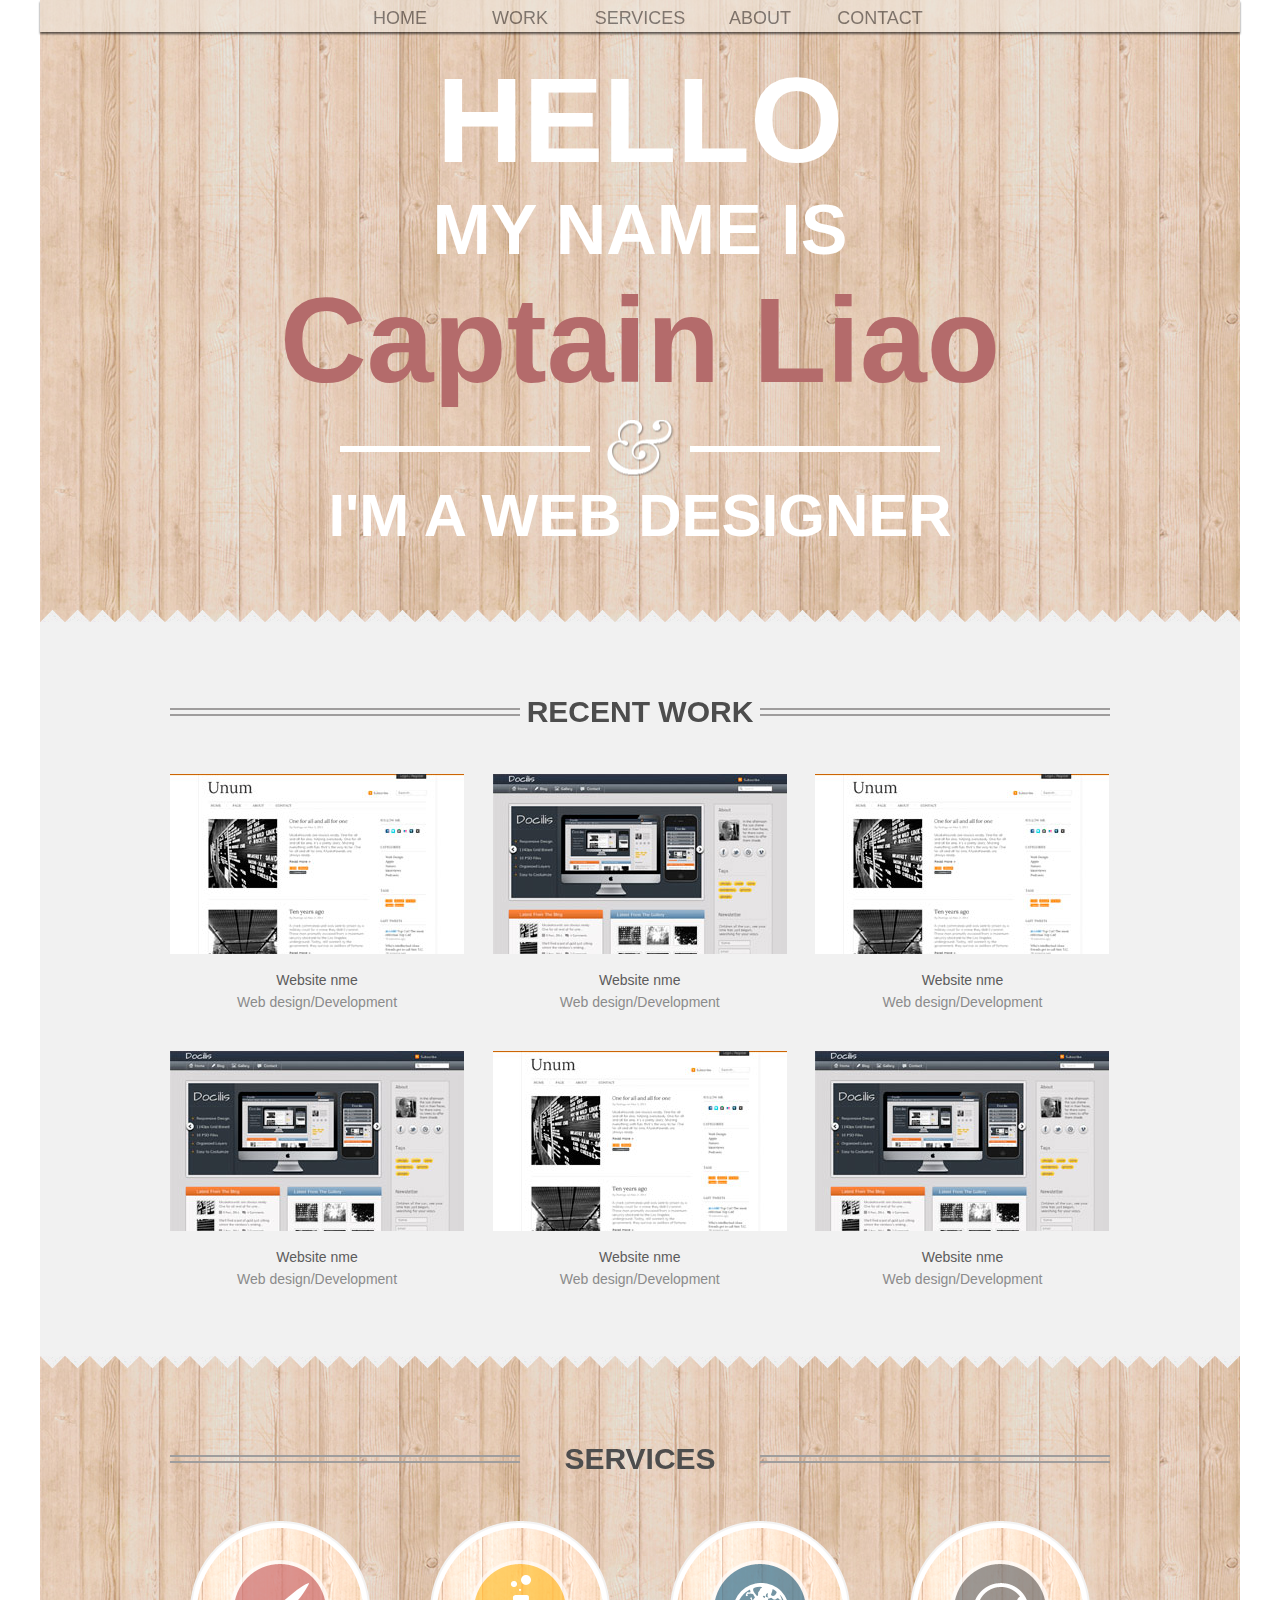
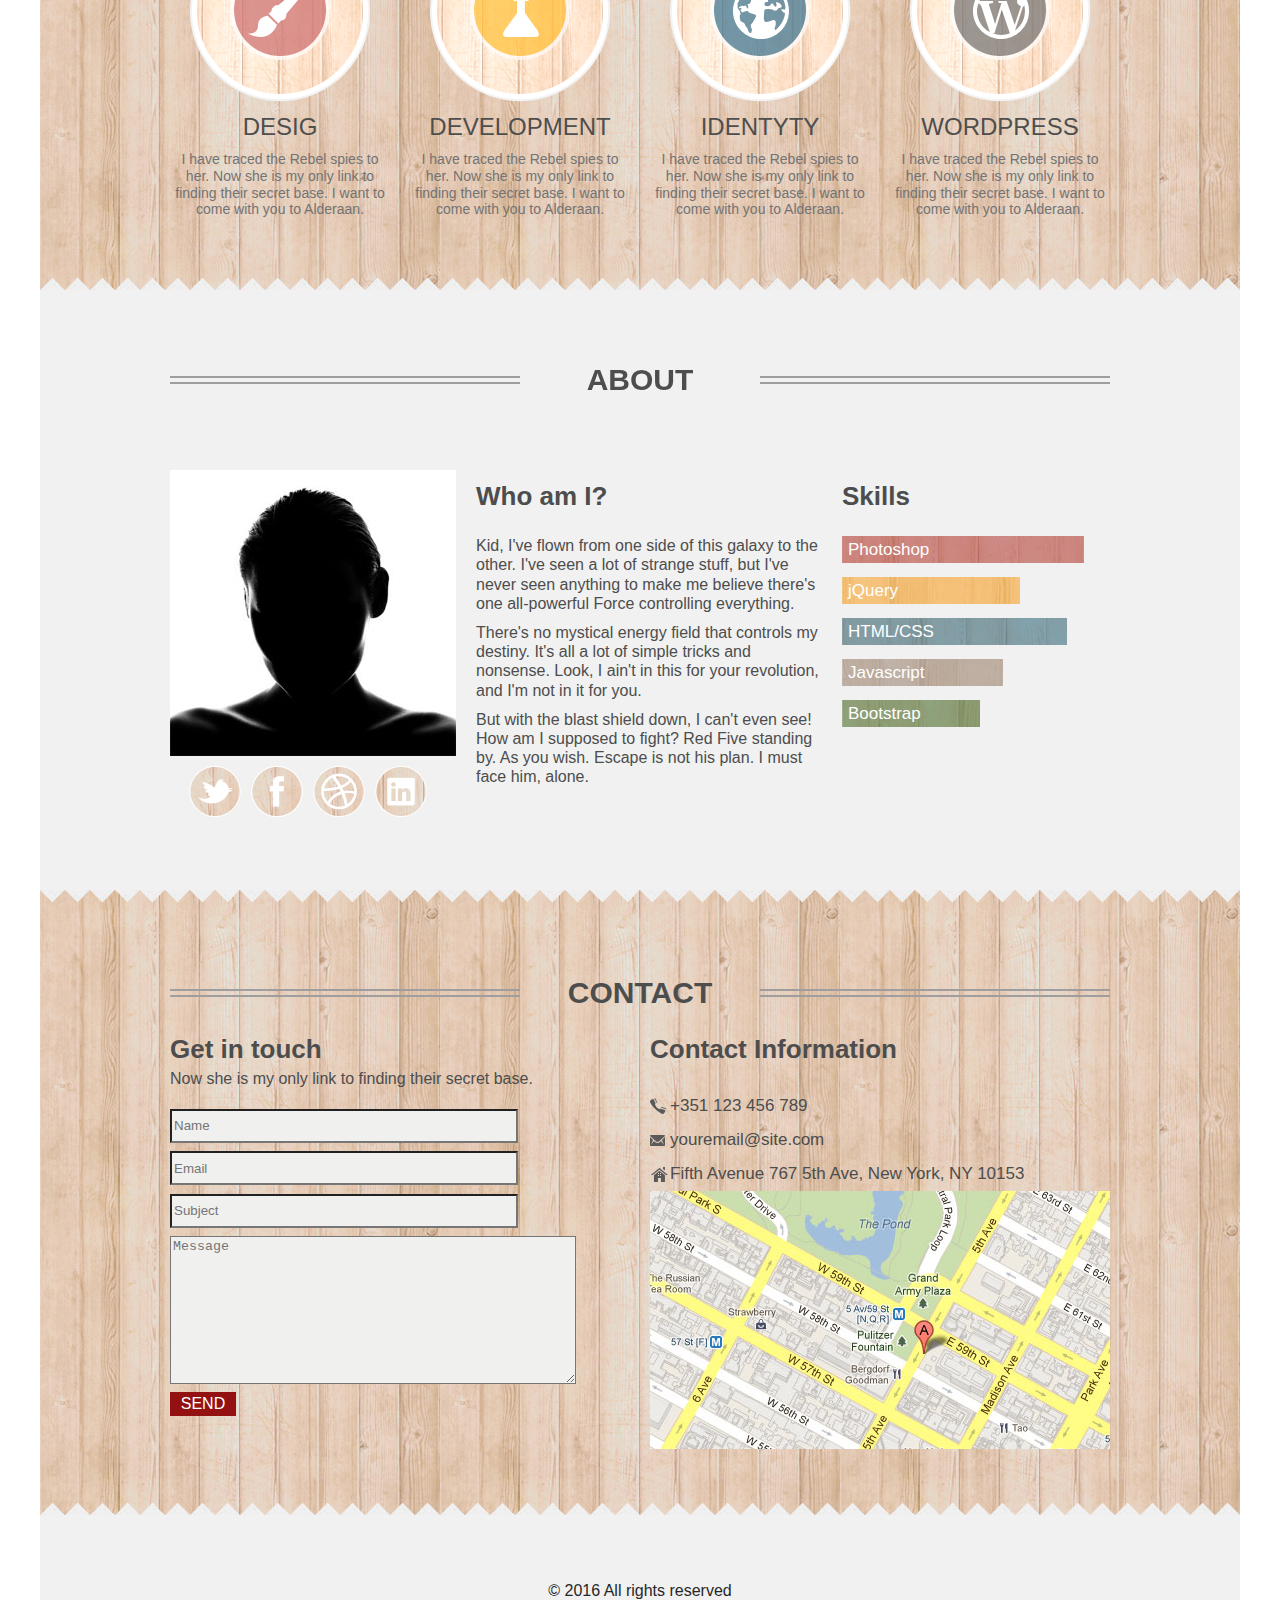
<file: index.html>
<!DOCTYPE html>
<html lang="zh-CN">
<head>
	<meta charset="UTF-8" />
	<title>Document</title>
	<link rel="stylesheet" media="screen" href="css/cssreset.css" />
	<link rel="stylesheet" media="screen" href="css/main.css" />
</head>
<body>
<div class="header comWidth">
	<div class="nav">
		<ul>
			<li><a href="#">HOME</a></li>
			<li><a href="#work">WORK</a></li>
			<li><a href="#serv">SERVICES</a></li>
			<li><a href="#about">ABOUT</a></li>
			<li><a href="#contact">CONTACT</a></li>
		</ul>
	</div>
	<div class="banner">
		<h1>HELLO</h1>
		<h2>MY NAME IS<span>Captain Liao</span></h2>
		<div class="myflower"></div>
		<p class="flower"></p>
		<p>I'M A WEB DESIGNER</p>
	</div>
</div>

<div class="content comWidth">
	<div class="bg2"></div>
	<div id="work" class="work-bg">
		<div class="work">
			<h3>RECENT WORK</h3>
			<div class="work-item">
				<a href="">
					<img src="images/work.jpg" alt="" />
				</a>
				<h4>Website nme</h4>
				<p>Web design/Development</p>
			</div>
			<div class="work-item">
				<a href="">
					<img src="images/work2.jpg" alt="" />
				</a>
				<h4>Website nme</h4>
				<p>Web design/Development</p>
			</div>
			<div class="work-item work-noright">
				<a href="">
					<img src="images/work.jpg" alt="" />
				</a>
				<h4>Website nme</h4>
				<p>Web design/Development</p>
			</div>
			<div class="work-item">
				<a href="">
					<img src="images/work2.jpg" alt="" />
				</a>
				<h4>Website nme</h4>
				<p>Web design/Development</p>
			</div>
			<div class="work-item">
				<a href="">
					<img src="images/work.jpg" alt="" />
				</a>
				<h4>Website nme</h4>
				<p>Web design/Development</p>
			</div>
			<div class="work-item work-noright">
				<a href="">
					<img src="images/work2.jpg" alt="" />
				</a>
				<h4>Website nme</h4>
				<p>Web design/Development</p>
			</div>
		</div>
	</div><!-- end of work -->

	<div class="bg"></div>

	<div id="serv" class="serv-bg">
		<div class="services">
			<h3>SERVICES</h3>
			<div class="serv-item serv-design">
				<h4>DESIG</h4>
				<p>I have traced the Rebel spies  to her. Now she is my only  link to finding their secret  base. I want to come with  you to Alderaan.</p>
			</div>
			<div class="serv-item serv-dev">
				<h4>DEVELOPMENT</h4>
				<p>I have traced the Rebel spies  to her. Now she is my only  link to finding their secret  base. I want to come with  you to Alderaan.</p>
			</div>
			<div class="serv-item serv-indent">
				<h4>IDENTYTY</h4>
				<p>I have traced the Rebel spies  to her. Now she is my only  link to finding their secret  base. I want to come with  you to Alderaan.</p>
			</div>
			<div class="serv-item serv-wordpress">
				<h4>WORDPRESS</h4>
				<p>I have traced the Rebel spies  to her. Now she is my only  link to finding their secret  base. I want to come with  you to Alderaan.</p>
			</div>
		</div><!-- end of services -->
	</div>

	<div class="bg2"></div>

	<div id="about" class="about-bg">
		<div class="about">
			<h3>ABOUT</h3>
			<div class="myself">
				<img class="myimg" src="images/aboutme.jpg" alt="" />
				<span class="twitter"></span>
				<span class="fackbook"></span>
				<span class="dribble"></span>
				<span class="linkedin"></span>
			</div>
			<div class="intro">
				<h4>Who am I?</h4>
				<p>
					Kid, I've flown from one side of this galaxy to  the other. I've seen a lot of strange stuff, but  I've never seen anything to make me believe  there's one all-powerful Force controlling  everything.
				</p>
				<p>
					There's no mystical energy field that controls  my destiny. It's all a lot of simple tricks and  nonsense. Look, I ain't in this for your  revolution, and I'm not in it for you.
				</p>
				<p>
					But with the blast shield down, I can't even see!  How am I supposed to fight? Red Five standing  by. As you wish. Escape is not his plan. I must  face him, alone.
				</p>
			</div>
			<div class="skills">
				<h4>Skills</h4>
				<p class="skill_0">Photoshop</p>
				<p class="skill_1">jQuery</p>
				<p class="skill_2">HTML/CSS</p>
				<p class="skill_3">Javascript</p>
				<p class="skill_4">Bootstrap</p>
			</div>
		</div><!-- end of about -->
	</div>

	<div class="bg"></div>

	<div id="contact" class="contact">
		<h3>CONTACT</h3>
		<div class="touch">
			<h4>Get in touch</h4>
			<p>Now she is my only link to finding their secret base.</p>
			<form action="#">
				<input class="from-input" type="text" name="name" placeholder="Name" />
				<input class="from-input"  type="email" name="email" placeholder="Email" />
				<input class="from-input"  type="text" name="subject" placeholder="Subject" />
				<textarea name="message" placeholder="Message" cols="30" rows="10"></textarea>
				<button type="submit">SEND</button>
			</form>
		</div>
		<div class="info">
			<h4>Contact Information</h4>
			<ul>
				<li class="phone">+351 123 456 789</li>
				<li class="mail">youremail@site.com</li>
				<li class="address">Fifth Avenue 767 5th Ave, New York, NY 10153</li>
			</ul>
			<img src="images/map.jpg" alt="" />
		</div>
	</div><!-- end of contact -->
	<div class="bg2"></div>
</div><!-- end of content -->

<div class="footer comWidth">
	<div class="wrap">
		<p>© 2016 All rights reserved</p>
	</div>
</div><!-- end of footer -->

<script type="text/javascript" src="script/jquery.min.js"></script>
<script type="text/javascript" src="script/main.js"></script>
</body>
</html>
</file>
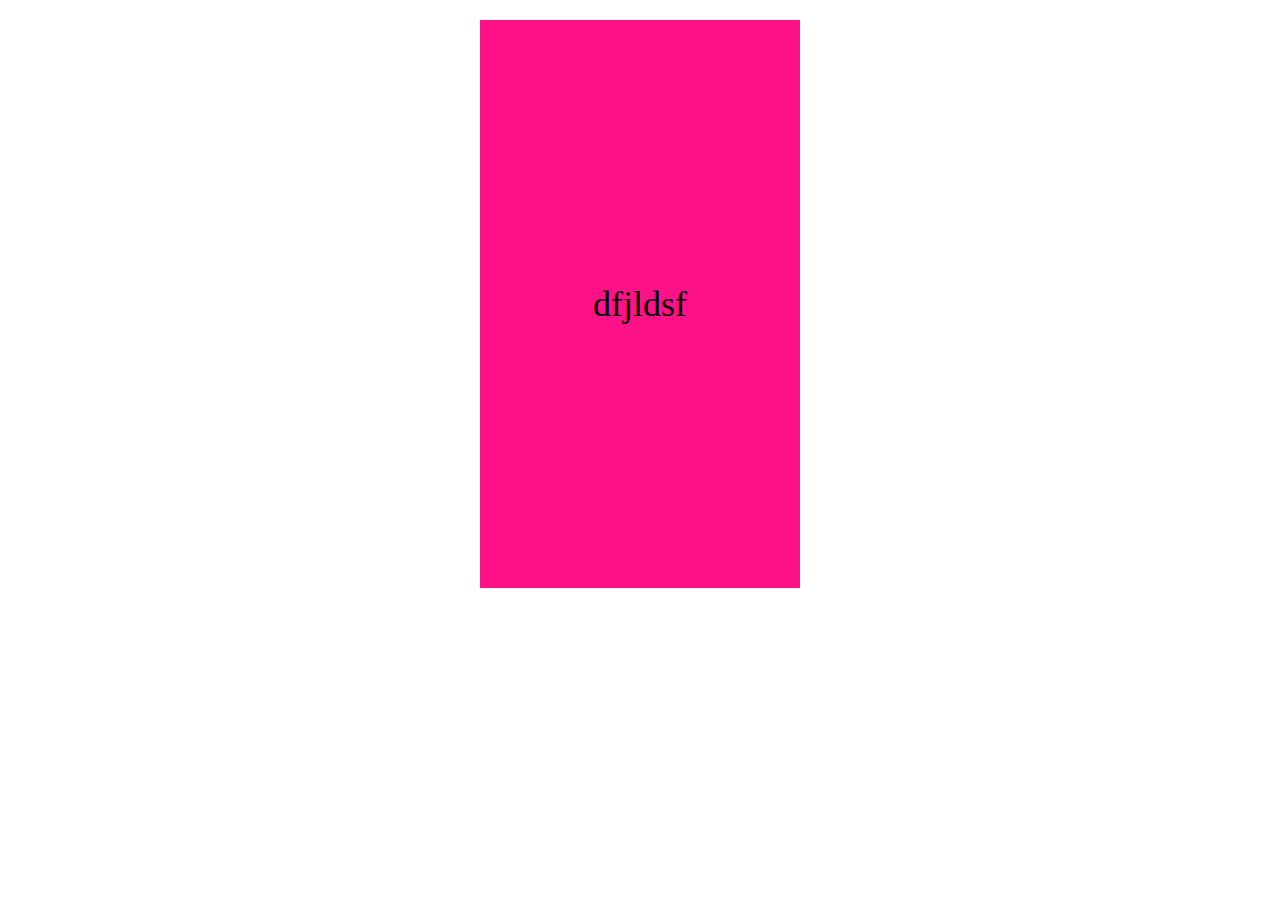
<file: test.html>
<!DOCTYPE html>
<html lang="en">
<head>
	<meta charset="UTF-8" />
	<title>test</title>
	<meta name="viewport" content="width=320" />
	<style>
		.wrap {
			width: 320px;
			height: 568px;
			background: #f18;
			margin: 20px auto;
			text-align: center;
			line-height: 568px;
			font-size: 36px;
		}
	</style>
</head>
<body>
	<div class="wrap">
		dfjldsf
	</div>
</body>
</html>
</file>
<file: css/main.css>
body {
	font: 14px/2 "微软雅黑",sans-serif;
	width: 100%;
}

.comWidth {
	width: 1200px;
	margin: 0 auto;
	background: url("../images/intro_bg.jpg") top left;
}

.header {
	width: 1200px;
	height: 610px;
}

.header .nav {
	position: fixed;
	width: 1200px;
	height: 32px;
	text-align: center;
	background-color: #efe7dd;
	box-shadow: 0 2px 2px #000;
	opacity: .6;
	filter: alpha(opacity=60);
}

.header .nav ul {
	width: 600px;
	margin: 0 auto;
}

.header .nav li {
	float: left;
}

.header .nav a {
	display: block;
	width: 120px;
	text-decoration: none;
	color: #3b3939;
	font-size: 18px;
}
.header .nav a:hover {
	background-color: #931111;
	color: #fff;
}

.banner {
	text-align: center;
	color: #fff;
	font-weight: 700;
}

.banner h1 {
	font-size: 120px;
}
.banner h2 {
	font-size: 70px;
	margin-top: -80px;
}

.banner h2 span {
	font-size: 120px;
	margin-top: -80px;
	color: #b46b6b;
	display: block;
}

.banner p {
	font-size: 60px;
	margin-top: -20px;
}

.banner .flower {
	width: 100%;
	height: 56px;
	background: transparent url("../images/flower.png") no-repeat center center;
	margin-top: -40px;
	position: relative;
	-webkit-animation: myflower 2s linear infinite alternate;
	   -moz-animation: myflower 2s linear infinite alternate;
	    -ms-animation: myflower 2s linear infinite alternate;
	     -o-animation: myflower 2s linear infinite alternate;
	        animation: myflower 2s linear infinite alternate;
}
@keyframes myflower {
	from {left: -70px;}
	to {left: 70px;}
}

.banner .flower:before {
	content: "";
	display: block;
	width: 250px;
	height: 6px;
	background-color: #fff;
	position: absolute;
	top:26px;
	left:300px;
}


.banner .flower:after {
	content: "";
	display: block;
	width: 250px;
	height: 6px;
	background-color: #fff;
	position: absolute;
	top:26px;
	right:300px;
}

/*content*/

.content {
	font-size: 17px;
}

.bg {
	width: 100%;
	height: 13px;
	background: url("../images/work_bg_bottom.png") repeat-x left bottom;
}
.bg2 {
	width: 100%;
	height: 12px;
	background: url("../images/bg2.png") repeat-x left bottom;
}

/*work*/
.work-bg,
.about-bg {
	background-color: #f1f1f1;
	padding-bottom: 60px;
}

.work-bg .work,
.services,
.about,
.contact {
	width: 940px;
	margin: 0 auto;
	padding-top: 60px;
}

.work h3,
.services h3,
.about h3,
.contact h3 {
	font-size: 30px;
	color: #4d4d4d;
	font-weight: bold;
	text-align: center;
	position: relative;
}

.work h3:before,
.services h3:before,
.about h3:before,
.contact h3:before {
	content: "";
	display: block;
	width: 350px;
	height: 4px;
	border-top: 2px solid #9f9d9d;
	border-bottom: 2px solid #9f9d9d;
	position: absolute;
	top:26px;
	right:0;
}
.work h3:after,
.services h3:after,
.about h3:after,
.contact h3:after {
	content: "";
	display: block;
	width: 350px;
	height: 4px;
	border-top: 2px solid #9f9d9d;
	border-bottom: 2px solid #9f9d9d;
	position: absolute;
	top:26px;
	left:0;
}

.work-item {
	display: inline-block;
	*dispaly: inline;
	zoom: 1;
	margin-right: 24px;
	margin-top: 32px;
	text-align: center;
}

.work-item img:hover {
	box-shadow: 2px 2px 5px #000;
}

.work-noright{
	margin-right: 0;
}

.work-item h4 {
	color: #5c5b5b;
	font-size: 14px;
}

.work-item p {
	color: #8b8b8b;
	font-size: 14px;
	line-height: 1.2;
}

/*SERVICES*/
.serv-bg {
	padding-bottom: 60px;
	text-align: center;
	font-size: 0;
}

.serv-item {
	display: inline-block;
	*dispaly: inline;
	zoom: 1;
	width: 220px;
	margin-top: 32px;
	padding-top: 182px;
	margin-right: 20px;
}

.serv-item h4 {
	font-size: 24px;
	color: #4e4e4e;
}

.serv-item  p {
	font-size: 14px;
	color: #737373;
	line-height: 1.2;
}

.serv-design {
	background: transparent url("../images/serv_icon1.png") no-repeat center top;
}
.serv-dev {
	background: transparent url("../images/serv_icon2.png") no-repeat center top;
}
.serv-indent {
	background: transparent url("../images/serv_icon3.png") no-repeat center top;
}
.serv-wordpress {
	margin-right: 0;
	background: transparent url("../images/serv_icon4.png") no-repeat center top;
}

/*ABOUT*/
.about {
	height: 480px;
}

.about .myself {
	width: 286px;
	float: left;
	margin-top: 60px;
	margin-right: 20px;
	text-align: center;
	font-size: 0;

}
.about .myself .twitter,
 .about .myself .fackbook,
 .about .myself .dribble,
 .about .myself .linkedin{
	display: inline-block;
	position: relative;
	*dispaly: inline;
	zoom: 1;
	margin-top: 10px;
	margin-right: 10px;
	width: 52px;
	height: 52px;
	background-position: 0 0;
	overflow: hidden;
	background-repeat: no-repeat;
 	-webkit-transition: background-position .5s ease-in;
   -moz-transition: background-position .5s ease-in;
    -ms-transition: background-position .5s ease-in;
     -o-transition: background-position .5s ease-in;
        transition: background-position .5s ease-in; 
}
.about .myself .twitter {
	background-image: url("../images/icn_twitter.png");
}
 .about .myself .fackbook {
 	background-image: url("../images/icn_facebook.png");
 }
 .about .myself .dribble {
 	background-image: url("../images/icn_dribble.png");
 }
 .about .myself .linkedin {
 	background-image: url("../images/icn_linkedin.png");
 }
   .about .myself .twitter:hover {
	background-position: 0 -52px;
}
.about .myself .fackbook:hover {
	background-position: 0 -52px;
}
.about .myself .dribble:hover {
	background-position: 0 -52px;
}
.about .myself .linkedin:hover {
	background-position: 0 -52px;
}   

.about .intro {
	float: left;
	width: 346px;
	margin-top: 60px;
	margin-right: 20px;
}
.about .intro h4,
.about .skills h4 {
	font-size: 26px;
	color: #4d4d4d;
	font-weight: bold;
	margin-bottom: 14px;
}
.about .intro p {
	margin-top: 10px;
	font-size: 16px;
	line-height: 1.2;
	color: #4d4d4d;
}

.about .skills {
	float: left;
	width: 260px;
	margin-top: 60px;
}
.about .skills p {
	color: #fff;
	line-height: 27px;
	padding-left: 6px;
	margin-top: 14px;
}
.about .skills .skill_0 {
	width: 242px;
	height: 27px;
	background: transparent url("../images/skill1.png") no-repeat left bottom;
}
.about .skills .skill_1 {
	width: 242px;
	height: 27px;
	background: transparent url("../images/skill2.png") no-repeat left bottom;
}
.about .skills .skill_2 {
	width: 242px;
	height: 27px;
	background: transparent url("../images/skill3.png") no-repeat left bottom;
}
.about .skills .skill_3 {
	width: 242px;
	height: 27px;
	background: transparent url("../images/skill4.png") no-repeat left bottom;
}
.about .skills .skill_4 {
	width: 242px;
	height: 27px;
	background: transparent url("../images/skill5.png") no-repeat left bottom;
}

/*CONTACT*/
.contact {
	height: 540px;
}
.contact .touch {
	width: 400px;
	float: left;
	margin-right: 80px;
}

.contact .info h4,
.contact .touch h4 {
	font-size: 26px;
	color: #4d4d4d;
	font-weight: bold;
	margin-bottom: 14px;
}
.contact .touch p {
	margin-top: -20px;
	margin-bottom: 20px;
	font-size: 16px;
	line-height: 1.2;
	color: #4d4d4d;
}
.contact .touch input {
	width: 340px;
	height: 28px;
	background-color: #f0f0ef;
	margin-bottom: 8px;
}
.contact .touch textarea {
	display: block;
	width: 400px;
	height: 142px;
	background-color: #f0f0ef;
	margin-bottom: 8px;
}
.contact .touch button {
	width: 66px;
	height: 24px;
	font-size: 16px;
	color: #fff;
	display: block;
	border: 0;
	background-color: #931111;
}

.contact .info {
	width: 460px;
	color: #4d4d4d;
	float: left;
	overflow: hidden;
}
.contact .info li {
	padding-left: 20px;
	background-position: left center;
	background-repeat: no-repeat;
}
.contact .info .phone {
	background-image: url("../images/icn_phone.png");

}
.contact .info .mail {
	background-image: url("../images/icn_mail.png");
}
.contact .info .address {
	background-image: url("../images/icn_address.png");
}

/*footer*/
.footer {
	font-size: 16px;
	color: #272727;
	text-align: center;
}

.footer .wrap {
	background-color: #f1f1f1;
	height: 52px;
	padding-top: 60px;
}
</file>
<file: css/cssreset.css>
html, body, div, span, applet, object, iframe,
h1, h2, h3, h4, h5, h6, p, blockquote, pre,
a, abbr, acronym, address, big, cite, code,
del, dfn, em, img, ins, kbd, q, s, samp,
small, strike, strong, sub, sup, tt, var,
b, u, i, center,
dl, dt, dd, ol, ul, li,
fieldset, form, label, legend,
table, caption, tbody, tfoot, thead, tr, th, td,
article, aside, canvas, details, embed, 
figure, figcaption, footer, header, hgroup, 
menu, nav, output, ruby, section, summary,
time, mark, audio, video {
	margin: 0;
	padding: 0;
	border: 0;
	font-size: 100%;
	font: inherit;
	vertical-align: baseline;
}
/* HTML5 display-role reset for older browsers */
article, aside, details, figcaption, figure, 
footer, header, hgroup, menu, nav, section {
	display: block;
}
body {
	line-height: 1;
}
ol, ul {
	list-style: none;
}
blockquote, q {
	quotes: none;
}
blockquote:before, blockquote:after,
q:before, q:after {
	content: '';
	content: none;
}
table {
	border-collapse: collapse;
	border-spacing: 0;
</file>
